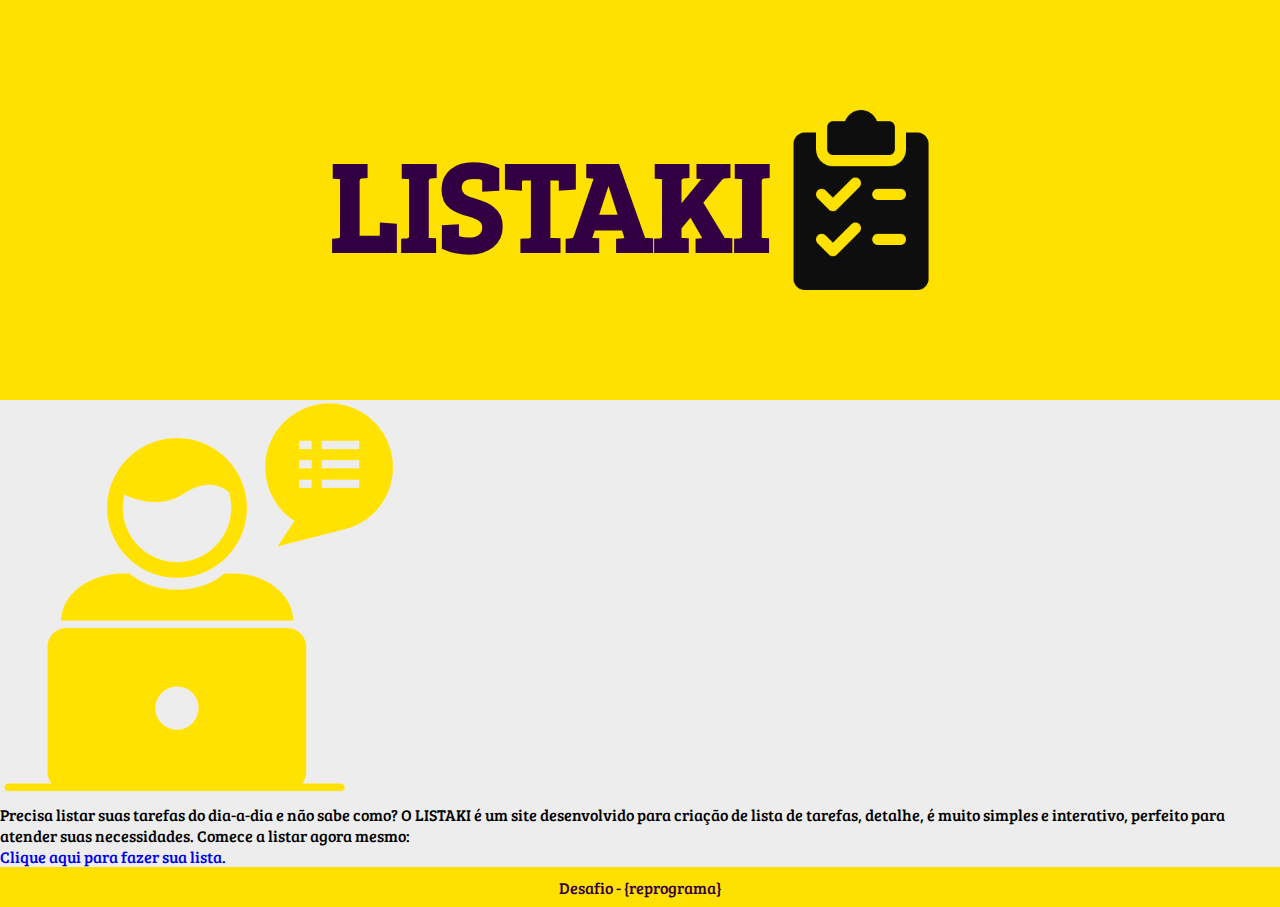
<file: index.html>
<!DOCTYPE html>
<html lang="en">

<head>
    <meta charset="UTF-8">
    <meta name="viewport" content="width=device-width, initial-scale=1.0">
    <meta http-equiv="X-UA-Compatible" content="ie=edge">
    <link rel="stylesheet" href="./css/home.css">
    <link href="https://fonts.googleapis.com/css?family=Bree+Serif" rel="stylesheet">
    <title>LISTAKI</title>
</head>

<body>
    <header>
        <h1>LISTAKI</h1>
        <img src="img/logo.png" alt="">
    </header>
    <section>
        <div class="listaNoPc">
            <img src="img/lista.png" alt="List by Aneeque Ahmed from the Noun Project">
        </div>
        <div class="descricaoDoSite">
            <p>Precisa listar suas tarefas do dia-a-dia e não sabe como? O LISTAKI é um site desenvolvido para criação de lista de tarefas, detalhe, é muito simples e interativo, perfeito para atender suas necessidades. Comece a listar agora mesmo: </p>
            <a href="pages/lista.html">Clique aqui para fazer sua lista.</a>
        </div>
    </section>

    <footer>
        Desafio - {reprograma}
    </footer>
</body>

</html>
</file>
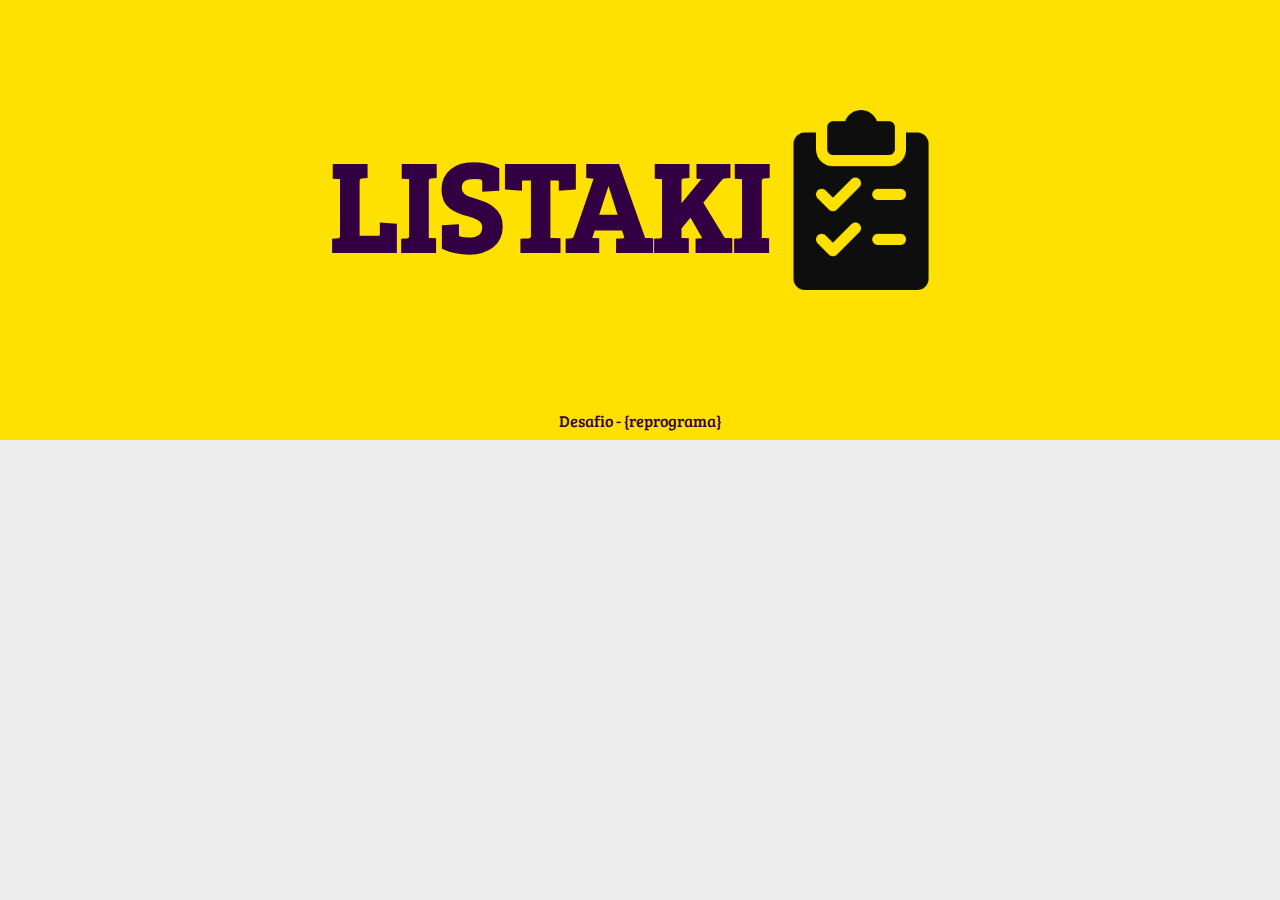
<file: home.html>
<!DOCTYPE html>
<html lang="en">

<head>
    <meta charset="UTF-8">
    <meta name="viewport" content="width=device-width, initial-scale=1.0">
    <meta http-equiv="X-UA-Compatible" content="ie=edge">
    <link rel="stylesheet" href="./css/home.css">
    <link href="https://fonts.googleapis.com/css?family=Bree+Serif" rel="stylesheet">
    <title>Document</title>
</head>

<body>
    <header>
        <h1>LISTAKI</h1>
        <img src="img/logo.png" alt="">
    </header>
    <section>
        
    </section>

    <footer>
        Desafio - {reprograma}
    </footer>
</body>

</html>
</file>
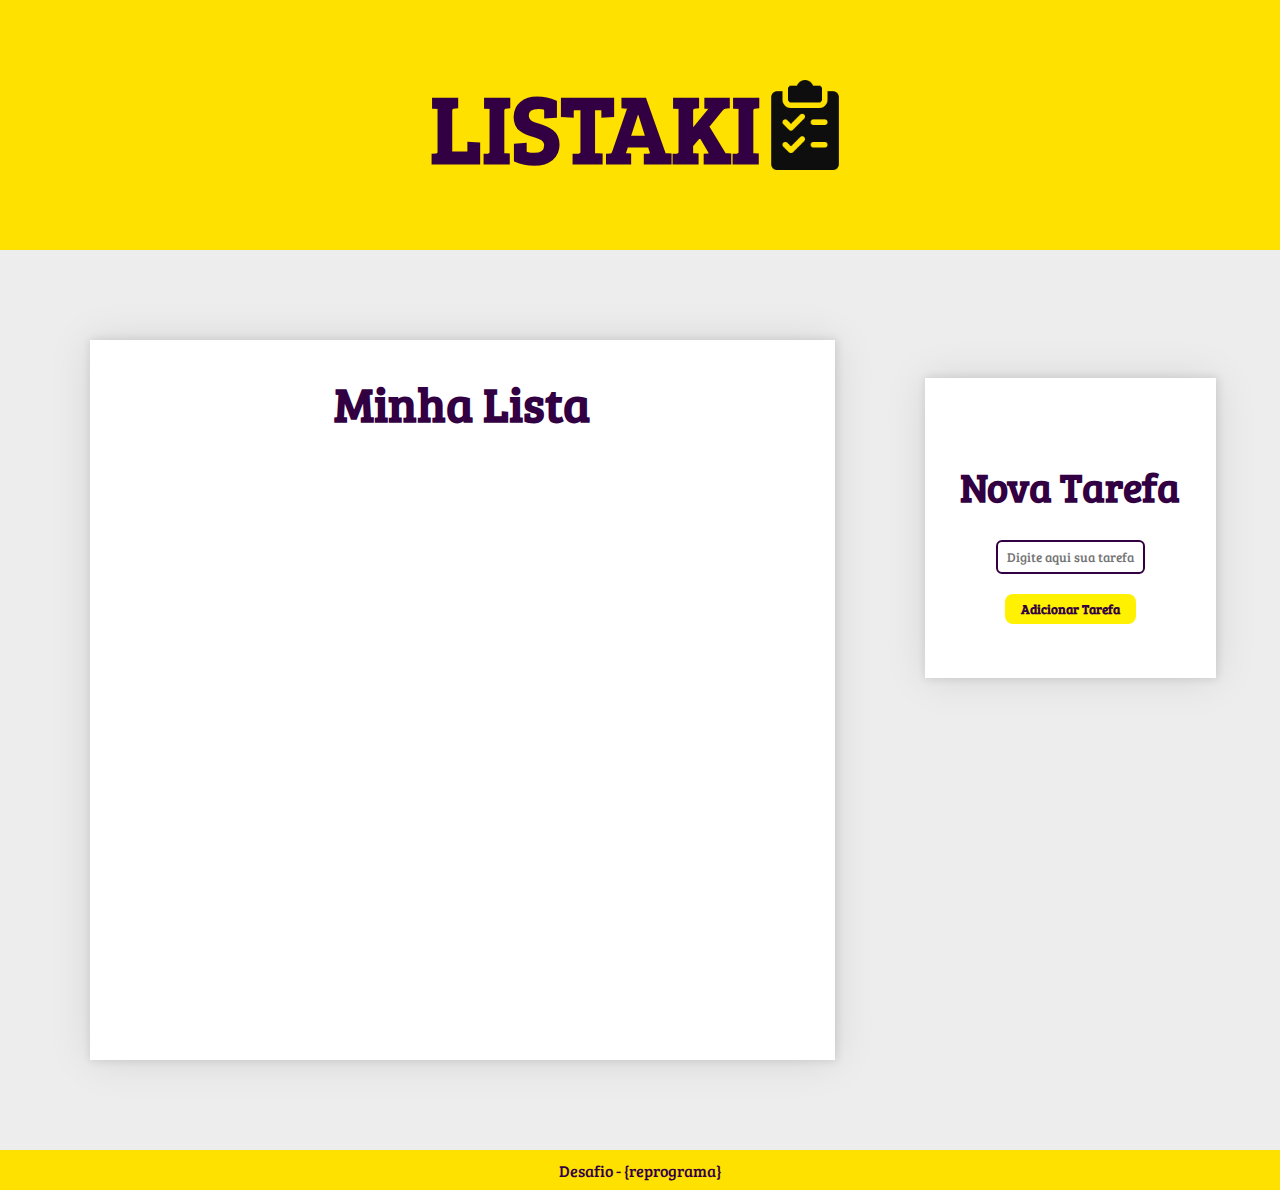
<file: pages/lista.html>
<!DOCTYPE html>
<html lang="pt-br">

<head>
    <meta charset="UTF-8">
    <meta name="viewport" content="width=device-width, initial-scale=1.0">
    <meta http-equiv="X-UA-Compatible" content="ie=edge">
    <link rel="stylesheet" href="../css/paginaLista.css">
    <link href="https://fonts.googleapis.com/css?family=Bree+Serif" rel="stylesheet">
    <script defer src="../js/script.js"></script>
    <title>Listaki</title>
</head>

<body>
    <header>
        <a href="../index.html">
        <h1>LISTAKI</h1>
        </a>
        
        <img src="../img/logo.png" alt="">
    </header>
    <section id="conteudo">
        <div id="caixaLista">
            <h2>Minha Lista</h2>
            <ul class="listaDeItens">

            </ul>
        </div>
        <div id="caixaTarefas">
            <h1>Nova Tarefa</h1>
            <input id="tarefa" type="text" placeholder="Digite aqui sua tarefa">
            <button class="addTarefa">Adicionar Tarefa</button>

        </div>
    </section>
    <footer>
        Desafio - {reprograma}
    </footer>
</body>

</html>
</file>
<file: css/home.css>
body{
    margin: 0;
    background-color: #ededed;
    overflow-x: hidden;
}

*{
    margin: 0;
    font-family: 'Bree Serif', serif;
    text-decoration: none;
    list-style: none;
}

header{
    width: 100vw;
    height: 400px;
    display: flex;
    align-items: center;
    justify-content:center;
    background-color: #FFE100;
    font-size: 4rem;
    color: #320042;
}

header img{
    width: 180px;
    height: 180px;
}


footer{
    display: flex;
    align-items: center;
    justify-content:center;
    height: 40px;
    background-color: #FFE100;
    color: #320042;
    
}
</file>
<file: css/paginaLista.css>
body{
    margin: 0;
    height: 100vh;
    background-color: #ededed;
}

*{
    padding: 0;
    font-family: 'Bree Serif', serif;
    text-decoration: none;
    list-style: none;
}
header{
    width: 100vw;
    height: 150px;
    display: flex;
    justify-content: center;
    align-items: center;
    font-size: 2rem;
    background-color: #FFE100;
    color: #320042;
}
header a h1{
    color: #320042;
}
header img{
    width: 60px;
    height: 60px;
}
#conteudo{
    margin: 0 auto;
    width:100vw;
    height: 150vh;
    display: flex;
    flex-direction: column-reverse;
}
#caixaLista{
    margin: 20% auto;
    width: 80%;
    height: 100%;
    background-color: white;  
    display: flex;
    flex-direction: column;
    align-items: center;
    box-shadow: 1px 0 8px 1px rgba(0, 0, 0, 0.1), 0 1px 40px 0 rgba(0, 0, 0, 0.1);
}
#caixaLista h2{
    font-size: 2rem;
    margin: 30px;
    color: #320042;
}

#caixaTarefas{
    margin: 20% 10% 0;
    background-color: white;
    width: 80%;
    height: 40%;
    display: flex;
    flex-direction: column;
    justify-content: center;
    align-items: center;
    box-shadow: 1px 0 8px 1px rgba(0, 0, 0, 0.1), 0 1px 40px 0 rgba(0, 0, 0, 0.1);
}
#caixaTarefas h1{
    font-size: 2rem;
    text-align: center;
    color: #320042;
    
}
#caixaTarefas input{
    margin: 0 0 20px 0;
    width: 50%;
    height: 30px;
    border-radius: 6px;
    outline: none;
    border: 2px solid #320042;
    text-align: center;
}
#caixaTarefas button{
    height: 30px;
    width: 45%;
    font-size: 0.8rem;
    border-radius: 8px;
    outline: none;
    background-color: #FFF100 ;
    border: none;
    cursor: pointer;
    color: #320042;
    font-weight: bold;
}

.listaDeItens{
    display: flex;
    flex-direction: column;
    align-items: center;
    width: 85%;
    padding: 0;
}
.item{
    background-color: #ededed;
    height: 75px;
    display: flex;
    flex-direction: column;
    justify-content: center;
    font-size: 1.3rem;
    width: 90%;
    margin-bottom:20px;
}
.concluirTarefa{
    background-color: lightgreen;
    text-align: center;
    width: 150px;
    height: 45px;
    font-size: 1rem;  
    cursor: pointer;  
    
}
.removerTarefa{
    background-color: lightcoral;
    text-align: center;
    width: 150px;
    font-size: 1rem; 
    height: 45px; 
    cursor: pointer;  
}
.botoesTarefa{
    display: flex;
    color: black;
    
}
.tarefaConcluida{
    background-color: #FFE100;
    color: white;
    
}

footer{
    display: flex;
    align-items: center;
    justify-content:center;
    height: 40px;
    background-color: #FFE100;
    color: #320042;
    
}



@media only screen and (min-width: 768px){
    #conteudo{
        height: 100vh;
        flex-direction: row;
        margin: 0;
    }
    #caixaLista{
        margin: 7%;
        height: 80%;
    }
    .item{
        flex-direction: row;
        margin: 10px 0;
        height: 55px;
        justify-content: space-between;
        font-size: 1.25rem;
        padding-left: 30px;
        width: 96%;
    }
    .concluirTarefa, .removerTarefa{
        width: 80px;
        height: 55px;;
        
    }
    #caixaTarefas{
        margin: 10% 2% 0 0;
        width: 400px;
        height: 300px;
    }

}

@media only screen and (min-width: 992px){
    #caixaTarefas{
        margin: 10% 5% 0 0;
    }

}
@media only screen and (min-width: 1200px){
    header{
        font-size: 3rem;
        height: 250px;
    }
    header img{
        width: 90px;
        height: 90px;
    }
    .item{
        font-size: 2rem;
    }
    #caixaLista h2{
        font-size: 3rem;
    }
    #caixaTarefas h1{
        font-size: 2.5rem;
    }
    
}
</file>
